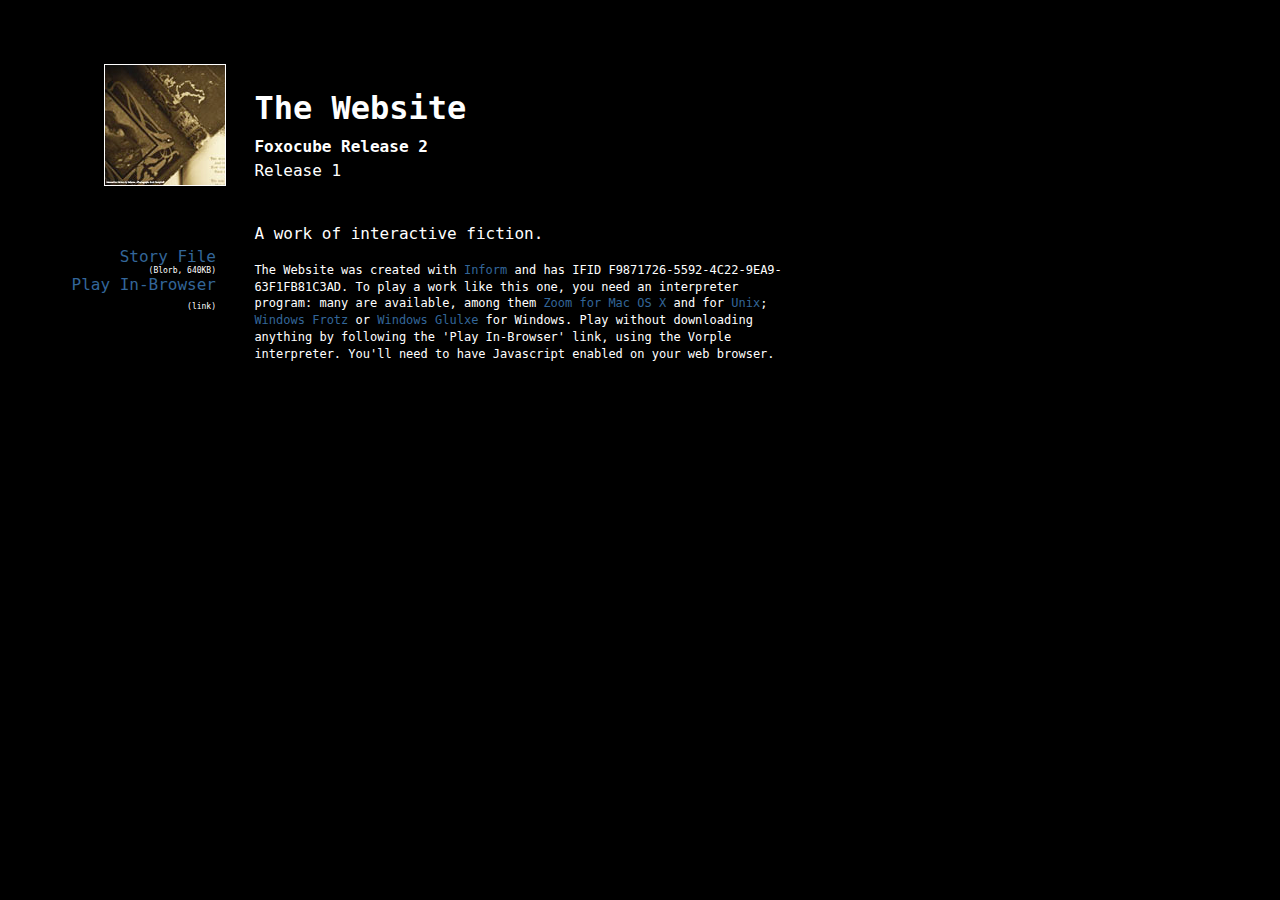
<file: index.html>
<!DOCTYPE html PUBLIC "-//W3C//DTD HTML 4.01 Transitional//EN" "http://www.w3.org/TR/html4/loose.dtd">
<html>
<head>
  <title>Foxocube Release 2 - The Website</title>
  <meta http-equiv="Content-Type" content="text/html;charset=utf-8" />
  <meta name="author" content="Foxocube Release 2" />
  <meta name="description" content="A page for the game The Website by Foxocube Release 2." />
  <link rel="stylesheet" href="style.css" type="text/css" media="all" />
 <script src='myCustomScripts.js'></script><link rel='stylesheet' href='myCustomStyles.css' type='text/css' media='all'></link></head>
<body>
<div class="container">
<div class="coverimage"><span><a href="Cover.jpg"><img src="Small Cover.jpg" border="1"></a></span></div>
<div class="introduction">
	<h1><span>The Website</span></h1>
	<h2><span>Foxocube Release 2</span></h2>
	<div class="bibliography"><span>Release 1</span></div>
</div>
<div class="links">
	<ul>
	<li><div class="download"><a href="The Website.gblorb">Story File</a> <span class="filetype">(Blorb,&nbsp;640KB)</span></div></li>
	<div class="auxiliary"><li><a href="play.html">Play In-Browser</a> <span class="filetype">(link)</span></li></div>
	</ul>
</div>

<div class="about"><span><p>A work of interactive fiction.</p></span></div>

<div class="playinfo">
	<p>The Website was created with <a href="http://inform7.com/">Inform</a> and has IFID F9871726-5592-4C22-9EA9-63F1FB81C3AD. To play a work like this one, you need an interpreter program: many are available, among them <a href="http://www.logicalshift.demon.co.uk/mac/zoom.html">Zoom
for Mac OS X</a> and for <a href="http://www.logicalshift.demon.co.uk/unix/zoom/">Unix</a>; <a href="http://freespace.virgin.net/davidk.kinder/frotz.html">Windows Frotz</a> or <a href="http://freespace.virgin.net/davidk.kinder/glulxe.html">Windows Glulxe</a> for Windows.  
Play without downloading anything by following the 'Play In-Browser' link,
using the Vorple interpreter. You'll need to have Javascript enabled
on your web browser.</p>
</div> 

</div>
</body>
</html>
</file>
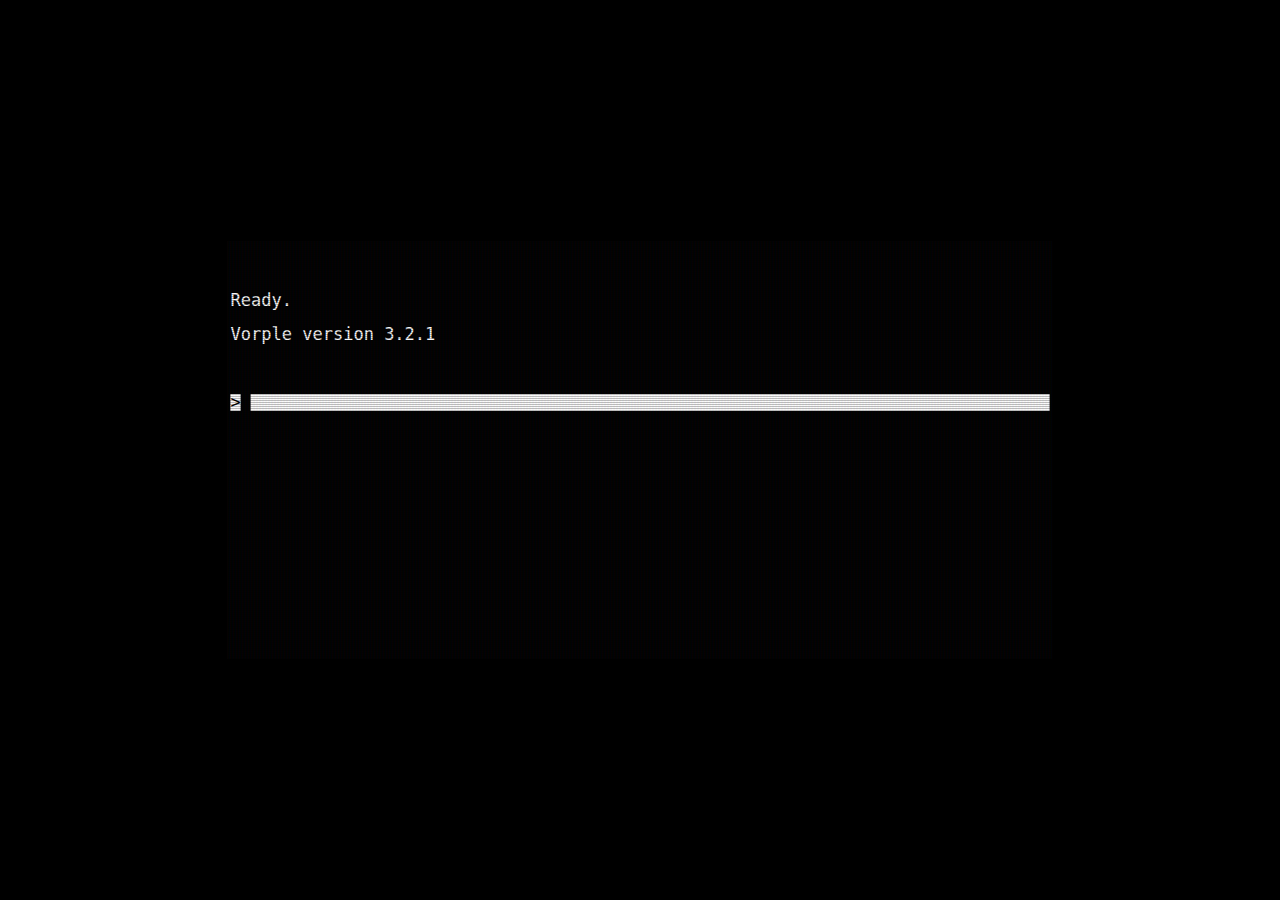
<file: play.html>
<!DOCTYPE html>
<html>
<head>
  <title>Foxocube Release 2 - The Website — Play</title>
  <meta http-equiv="Content-Type" content="text/html;charset=utf-8">
  <meta name="viewport" content="width=device-width, user-scalable=no">
  <meta name="author" content="Foxocube Release 2">
  <link rel="stylesheet" href="style.css">
  
  <meta charset="utf-8">
<meta name="viewport" content="width=device-width, initial-scale=1">

<link rel="stylesheet" type="text/css" href="interpreter/roboto.css">
<link rel="stylesheet" type="text/css" href="interpreter/jquery.powertip.css">
<link rel="stylesheet" type="text/css" href="interpreter/toastr.css">
<link rel="stylesheet" type="text/css" href="interpreter/vex.css">
<link rel="stylesheet" type="text/css" href="interpreter/vex-theme-plain.css">

<link rel="stylesheet" type="text/css" href="interpreter/haven.css">
<link rel="stylesheet" type="text/css" href="interpreter/vorple.css">
  
 <script src='myCustomScripts.js'></script><link rel='stylesheet' href='myCustomStyles.css' type='text/css' media='all'></link></head>
<body class="play">
<div class="container">
<div class="coverimage"><span><a href="Cover.jpg"><img src="Small Cover.jpg" border="1"></a></span></div>
<div class="links">
<div class="smalltitle">The Website</div>
<ul>
<li><a href="index.html">Home page</a></li>
</ul>
</div>

<div id="gameport">
<script src="interpreter/vorple.min.js"></script>
<script src="interpreter/The Website.gblorb.js"></script>

<script>
if( location.protocol === "file:" ) {
$( 'body' )
.empty()
.html( "<div><p>You are currently viewing the page from the filesystem. " +
"Unfortunately Vorple requires that the page is viewed through " +
"the HTTP protocol, that is, you'll need to either upload it " +
"to the Internet or install a local server.</p>" +
'<p>See <a href="https://vorple-if.com/docs/localhost" style="color:#dde">vorple-if.com/docs/localhost</a> ' +
"for more information.</p>" +
"</div>" )
.find( 'div' )
.css({
margin: "2em",
padding: "1em",
color: "#fff",
backgroundColor: "rgb(137, 50, 58)",
border: "3px solid gray"
});

throw new Error( "Vorple can't be run from the filesystem" );
}

$( function() {
$( '.container, .interpretercredit' ).remove();
});

vorple.options = {
autosave: false,
engineColors: false,
story: ""
};

vorple.debug.off();
vorple.init();
</script>
</div>

</div>
<div class="interpretercredit"><a href="https://vorple-if.com">Vorple</a></div>
</body>
</html>
</file>
<file: style.css>
/*

Standard CSS file for use with Standard.html and Standard-Source.html. 

*/


body
{
	font-family: Georgia, Palatino, "Times New Roman", Times, serif;
	font-size: 100%;
	-webkit-text-size-adjust: none;
}

.container
{
	margin-top: 2em;
}

/* 
Paragraph features defined here apply without distinction to blurb and
source paragraphs. 
*/

p
{
	font-size: 1em;
	line-height: 1.4;
}

/* 
Here we get rid of underlining for links, and provide a more subdued 
color scheme than the bright-blue HTML standard. 

Best color schemes are likely to vary depending on cover art.
*/

a
{
	text-decoration: none;
	color: #369;
}

a:visited
{
	text-decoration: none;
	color: #006;
}

a:hover
{
	text-decoration: none;
	color: #33C;
}

.coverimage
{
	width: 12.6em;
	margin-top: 2em;
	margin-left: 1em;
	float: left;
	clear: left;
	text-align: right;
} 

/* 
Here we make invisible the one-pixel border that currently goes around
the cover image. 
*/

.coverimage a
{
	font-style: normal;
	font-variant: normal;
	font-weight: normal;
	color: #FFF;
}

/* 
The introduction formatting applies to the title, author name, and release
number, here presented at the top of the page. 

To change the appearance of specific elements, tweak

	h1 for the title
	h2 for the author name
	.bibliography for the release information

*/

.introduction
{ 
	padding-top: 2.4em;
	margin-left: 15.4em;
	width: 33em;
	line-height: 1;
	text-align: left;
}

/* 
These set the sizes for the title (h1) and the author name (h2). 

The ideal font-size for h1 may vary quite a bit depending on how long the 
game's title is: larger for one-word titles, smaller for longer titles.

Should we wish to remove the title entirely and allow the cover art alone
to represent the game, we need only add the line "display: none;" to the
definition of h1.

*/
h1 { font-size: 2em;  }
h2 { font-size: 1em; line-height: .25;}

/* The about formatting applies to blurb information. */

.about
{
	margin-top: 2.8em;
	margin-left: 15.4em;
	width: 33em;
	text-align: left;
}

/* 
By setting about p and about p + p, we instruct the first paragraph of the
blurb to be unindented but subsequent paragraphs to be indented a small 
distance. 
*/

.about p { margin-bottom: 0; }

.about p + p
{
	text-indent: 1.4em;
	margin-top: 0;
}

/* 
Playinfo affects the paragraph at the bottom of the home-page that supplies
the IFID for the game and suggests interpreters for the author to use. */

.playinfo
{
	margin: 1em 0px 0px 15.4em;
	width: 33em;
}

.playinfo p {
	font-size: .75em;
}


/* 
The links formatting applies to the story file and auxiliary links found
on the home page, and to the Contents, Next, and Previous links on the 
source pages. Here we arrange for them to appear in a column at the left
side of the page. 
*/

.links
{
	width: 13em;
	float: left;
	clear: left;
	text-align: right; 
	margin-top: 2.8em;
}

.links li
{
	list-style-type: none;
	list-style-position: default;
	padding: .4 em;
}

/* 
The filetype id applies only to the little (blorb), (pdf), and similar
denotations found on the links. Here we make these appear smaller than the 
surrounding text. In order to get rid of them entirely, we would add 
"display: none;" to our filetype definition. 
*/ 

span.filetype { font-size: .5em; }

/* 
Source formatting applies to the source text on generated pages. 
*/

.source
{
	margin-top: 1.4em;
	margin-left: 15.4em;
	width: 33em;
	line-height: 1.4;
}

.sourceintroduction
{
	margin-left: 15.4em;
	width: 33em;
}

.sourceintroduction h1
{
	padding-top: 2.8em;
	font-size: 1em;
	line-height: 1;
	text-align: right;
	text-decoration: none;
	font-weight: normal;
	font-style: italic;
}

.sourceintroduction h2
{
	display: none;
}

.sourcecoverimage
{
	width: 12.6em;
	margin-top: 2em;
	margin-left: 1em;
	float: left;
	clear: left;
	text-align: right;
} 

/* 
Here we make invisible the one-pixel border that currently goes around
the cover image. 
*/

.sourcecoverimage a
{
	font-style: normal;
	font-variant: normal;
	font-weight: normal;
	color: #FFF;
}

.sourcebibliography
{
	display: none;
}

span.quote { color: #369; }

span.comment {
	color: #390;}

span.substitution
{
	color: #69B;
	font-variant: small-caps;
}
	
span.i6code { color: #666; font-family: monospace; }

span.columnhead { 
	font-style: italic; 
	font-size: 1em;
}

span.heading
{
	font-weight: bold;
} 

.source td
{
	padding-top: .7em;
	padding-bottom: .7em;
	padding-right: 1.4em;
	font-size: .75em;
	text-align: left;
	vertical-align: top;
} 

/*
We could alter the following in order to make the footnote links in the source
text appear different from other links, but otherwise they will be the same
color as other links -- which is fine as a default.
*/

span.notecue
{
	font-size: .75em;
	vertical-align: super;
}

/* 
Here we tell the elements of the table of contents not to be listed with
bullets because this tends to produce considerable visual clutter especially
with large project files. 
*/

.source li
{
	list-style-type: none;
	list-style-position: default;
}

/* 
Notes applies to footnotes on the source text. 
*/

.notes
{
	margin-left: 16.8em;
	width: 33em;
}

.notes p
{
	text-indent: -1.4em;
	font-size: .75em;
}

.notesheading { font-style: italic; }

p.indent0 
{	margin-bottom: 0;  
}

p.indent1 
{
	padding-left: 2.8em;
	text-indent: -.7em;
	margin-bottom: 0;
	margin-top: 0;
}

p.indent2 
{	margin-bottom: 0; 
	padding-left: 5.6em;
	text-indent: -.7em;
	margin-top: 0;
}

p.indent3 
{
	padding-left: 8.4em;
	text-indent: -.7em;
	margin-bottom: 0;
	margin-top: 0;
}

p.indent4
{	margin-bottom: 0; 
	padding-left: 11.2em;
	text-indent: -.7em;
	margin-top: 0;
}

p.indent5
{
	padding-left: 14em;
	text-indent: -.7em;
	margin-bottom: 0;
	margin-top: 0;
}

p.indent6
{	margin-bottom: 0; 
	padding-left: 16.8em;
	text-indent: -.7em;
	margin-top: 0;
}

p.indent7
{
	padding-left: 19.6em;
	text-indent: -.7em;
	margin-bottom: 0;
	margin-top: 0;
}


p.indent8
{	margin-bottom: 0; 
	padding-left: 22.4em;
	text-indent: -.7em;
	margin-top: 0;
}

p.indent9
{
	padding-left: 25.2em;
	text-indent: -.7em;
	margin-bottom: 0;
	margin-top: 0;
}

/*
Styles for play.html
*/
.play .coverimage
{
	position: fixed;
}
.play .links
{
	margin-top: 200px;
	position: fixed;
}

.interpretercredit
{
	bottom: 1em;
	font-size: 80%;
	position: fixed;
}

#gameport
{
	background: white;
	bottom: 0px;
	left: 15.4em;
	line-height: 1.4;
	margin: 0px;
	position: absolute;
	right: 0px;
	top: 0px;
}

/*
Styles for mobile browsers: change to a one-column layout.
*/

@media screen and (max-device-width: 480px)
{
	.coverimage, .introduction, .links, .about, .playinfo, .source, .sourceintroduction, .sourcecoverimage, .notes
	{
		float: none;
		margin-left: 1em;
		text-align: left;
	}

	.play .coverimage, .play .links, .play .interpretercredit
	{
		display: none;
	}
	
	#gameport
	{
		left: 0px;
		width: auto;
	}
}
</file>
<file: myCustomStyles.css>
body
{
	font-family: "DejaVu Sans Mono", "Everson Mono", FreeMono, Menlo, Terminal, monospace, "Apple Symbols";
	background-color: black;
	color: white;
}

.status-line-container {
	color: black;
	border-bottom: none;
	padding-bottom: 3px;
    margin-left: 0 !important;
    width: 100%;
}

#haven {
	position: absolute;
	top: 50%;
	left: 50%;
	-ms-transform: translate(-50%, -50%);
	transform: translate(-50%, -50%);
	margin: 0;

	animation: turn-on 4s linear;
	animation-fill-mode: forwards;
}

#output {
	width: 80ch;
	height: 24em;
	overflow-x: hidden;
	line-height: 1em;
	overflow-y: hidden;
	max-width: none;
}

#lineinput {
	font-family: "DejaVu Sans Mono", "Everson Mono", FreeMono, Menlo, Terminal, monospace, "Apple Symbols";
	background-color: white;
	color: black;
}

#cmd span {
  float: left;
  padding-left: 3px;
  white-space: pre;
}

#cursor {
	float: left;
	width: 1ch;
	height: 1em;
	background: black;

	animation-name: blink;
	animation-duration: 1s;
	animation-timing-function: linear;
	animation-iteration-count: infinite;
}

@keyframes blink {
	from {
		visibility:hidden;
	}
	50% {
		visibility:hidden;
	}
	to {
		visibility:visible;
	}
}

#lineinput-field {
  width: 0;
  height: 0;
  opacity: 0;
  flex: none;
}

@keyframes flicker {
	0% {
		opacity: 566645720;
	}
	5% {
		opacity: 276512919;
	}
	10% {
		opacity: 1551254316;
	}
	15% {
		opacity: 1564410346;
	}
	20% {
		opacity: 1173121176;
	}
	25% {
		opacity: 339820428;
	}
	30% {
		opacity: 1606114380;
	}
	35% {
		opacity: 403626638;
	}
	40% {
		opacity: 1227314532;
	}
	45% {
		opacity: 665564208;
	}
	50% {
		opacity: 278934612;
	}
	55% {
		opacity: 505484072;
	}
	60% {
		opacity: 1509676248;
	}
	65% {
		opacity: 328127393;
	}
	70% {
		opacity: 894199931;
	}
	75% {
		opacity: 1509975237;
	}
	80% {
		opacity: 805220861;
	}
	85% {
		opacity: 2060977489;
	}
	90% {
		opacity: 536072032;
	}
	95% {
		opacity: 176860458;
	}
	100% {
		opacity: 1079906923;
	}
}

#haven:after {
	content: " ";
	display: block;
	position: absolute;
	top: 50%;
	left: 50%;
	-ms-transform: translate(-50%, -50%);
	transform: translate(-50%, -50%);
	width: 80ch;
	height: 24em;
	padding: 0 3px 10px 3px;

	 background: rgba(18, 16, 16, 0.1);
	 opacity: 0;
	 z-index: 2;
	 pointer-events: none;
	 animation: flicker 0.15s infinite;
}

#haven:before {
	content: " ";
	display: block;
	position: absolute;
	top: 50%;
	left: 50%;
	-ms-transform: translate(-50%, -50%);
	transform: translate(-50%, -50%);
	width: 80ch;
	height: 24em;
	padding: 0 3px 10px 3px;

	 background: linear-gradient(rgba(18, 16, 16, 0) 50%, rgba(0, 0, 0, 0.25) 50%), linear-gradient(90deg, rgba(255, 0, 0, 0.06), rgba(0, 255, 0, 0.02), rgba(0, 0, 255, 0.06));
	 z-index: 2;
	 background-size: 100% 2px, 3px 100%;
	 pointer-events: none;
}

@keyframes turn-on {
	0% {
		transform: scale(1, 0.8) translate3d(0, 0, 0) translate(-50%, -50%);
		-webkit-filter: brightness(30);
		filter: brightness(30);
		opacity: 1;
	}
	3.5% {
		transform: scale(1, 0.8) translate3d(0, 100%, 0) translate(-50%, -50%);
	}
	3.6% {
		transform: scale(1, 0.8) translate3d(0, -100%, 0) translate(-50%, -50%);
		opacity: 1;
	}
	9% {
		transform: scale(1.3, 0.6) translate3d(0, 100%, 0) translate(-50%, -50%);
		-webkit-filter: brightness(30);
		filter: brightness(30);
		opacity: 0;
	}
	11% {
		transform: scale(1, 1) translate3d(0, 0, 0) translate(-50%, -50%);
		-webkit-filter: contrast(0) brightness(0);
		filter: contrast(0) brightness(0);
		opacity: 0;
	}
	100% {
		transform: scale(1, 1) translate3d(0, 0, 0) translate(-50%, -50%);
		-webkit-filter: contrast(1) brightness(1.2) saturate(1.3);
		filter: contrast(1) brightness(1.2) saturate(1.3);
		opacity: 1;
	}
}

@keyframes overlay-anim {
	0% {
		visibility: hidden;
	}
	20% {
		visibility: hidden;
	}
	21% {
		visibility: visible;
	}
	100% {
		visibility: hidden;
	}
}

/*.overlay {
	 color: #0f0;
	 position: absolute;
	 top: 20px;
	 left: 20px;
	 font-size: 60px;
	 visibility: hidden;
	 pointer-events: none;
}

#switch:checked ~ .container .overlay {
	 animation: overlay-anim 5s linear;
	 animation-fill-mode: forwards;
}*/


@media only screen and (max-width: 79ch) {
    #haven {
		top: 0;
		left: 0;
		width: 100%;
		height: 100%;
	}

	#output {
		width: 100%;
		height: 100%;
	}

	#haven:after {
		top: 0;
		left: 0;
		width: 100%;
		height: 100%;
	}

	#haven:before {
		top: 0;
		left: 0;
		width: 100%;
		height: 100%;
	}

	@keyframes turn-on {
		0% {
			transform: scale(1, 0.8) translate3d(0, 0, 0);
		}
		3.5% {
			transform: scale(1, 0.8) translate3d(0, 100%, 0);
		}
		3.6% {
			transform: scale(1, 0.8) translate3d(0, -100%, 0);
		}
		9% {
			transform: scale(1.3, 0.6) translate3d(0, 100%, 0);
		}
		11% {
			transform: scale(1, 1) translate3d(0, 0, 0);
		}
		100% {
			transform: scale(1, 1) translate3d(0, 0, 0);
		}
	}
}
</file>
<file: interpreter/roboto.css>
/* roboto-100 - greek_latin-ext_latin_vietnamese_cyrillic_cyrillic-ext_greek-ext */
@font-face {
    font-family: 'Roboto';
    font-style: normal;
    font-weight: 100;
    src: local('Roboto Thin'), local('Roboto-Thin'),
    url('roboto-v18-greek_latin-ext_latin_vietnamese_cyrillic_cyrillic-ext_greek-ext-100.woff2') format('woff2'), /* Chrome 26+, Opera 23+, Firefox 39+ */
    url('roboto-v18-greek_latin-ext_latin_vietnamese_cyrillic_cyrillic-ext_greek-ext-100.woff') format('woff'); /* Chrome 6+, Firefox 3.6+, IE 9+, Safari 5.1+ */
}
/* roboto-100italic - greek_latin-ext_latin_vietnamese_cyrillic_cyrillic-ext_greek-ext */
@font-face {
    font-family: 'Roboto';
    font-style: italic;
    font-weight: 100;
    src: local('Roboto Thin Italic'), local('Roboto-ThinItalic'),
    url('roboto-v18-greek_latin-ext_latin_vietnamese_cyrillic_cyrillic-ext_greek-ext-100italic.woff2') format('woff2'), /* Chrome 26+, Opera 23+, Firefox 39+ */
    url('roboto-v18-greek_latin-ext_latin_vietnamese_cyrillic_cyrillic-ext_greek-ext-100italic.woff') format('woff'); /* Chrome 6+, Firefox 3.6+, IE 9+, Safari 5.1+ */
}
/* roboto-300 - greek_latin-ext_latin_vietnamese_cyrillic_cyrillic-ext_greek-ext */
@font-face {
    font-family: 'Roboto';
    font-style: normal;
    font-weight: 300;
    src: local('Roboto Light'), local('Roboto-Light'),
    url('roboto-v18-greek_latin-ext_latin_vietnamese_cyrillic_cyrillic-ext_greek-ext-300.woff2') format('woff2'), /* Chrome 26+, Opera 23+, Firefox 39+ */
    url('roboto-v18-greek_latin-ext_latin_vietnamese_cyrillic_cyrillic-ext_greek-ext-300.woff') format('woff'); /* Chrome 6+, Firefox 3.6+, IE 9+, Safari 5.1+ */
}
/* roboto-300italic - greek_latin-ext_latin_vietnamese_cyrillic_cyrillic-ext_greek-ext */
@font-face {
    font-family: 'Roboto';
    font-style: italic;
    font-weight: 300;
    src: local('Roboto Light Italic'), local('Roboto-LightItalic'),
    url('roboto-v18-greek_latin-ext_latin_vietnamese_cyrillic_cyrillic-ext_greek-ext-300italic.woff2') format('woff2'), /* Chrome 26+, Opera 23+, Firefox 39+ */
    url('roboto-v18-greek_latin-ext_latin_vietnamese_cyrillic_cyrillic-ext_greek-ext-300italic.woff') format('woff'); /* Chrome 6+, Firefox 3.6+, IE 9+, Safari 5.1+ */
}
/* roboto-regular - greek_latin-ext_latin_vietnamese_cyrillic_cyrillic-ext_greek-ext */
@font-face {
    font-family: 'Roboto';
    font-style: normal;
    font-weight: 400;
    src: local('Roboto'), local('Roboto-Regular'),
    url('roboto-v18-greek_latin-ext_latin_vietnamese_cyrillic_cyrillic-ext_greek-ext-regular.woff2') format('woff2'), /* Chrome 26+, Opera 23+, Firefox 39+ */
    url('roboto-v18-greek_latin-ext_latin_vietnamese_cyrillic_cyrillic-ext_greek-ext-regular.woff') format('woff'); /* Chrome 6+, Firefox 3.6+, IE 9+, Safari 5.1+ */
}
/* roboto-italic - greek_latin-ext_latin_vietnamese_cyrillic_cyrillic-ext_greek-ext */
@font-face {
    font-family: 'Roboto';
    font-style: italic;
    font-weight: 400;
    src: local('Roboto Italic'), local('Roboto-Italic'),
    url('roboto-v18-greek_latin-ext_latin_vietnamese_cyrillic_cyrillic-ext_greek-ext-italic.woff2') format('woff2'), /* Chrome 26+, Opera 23+, Firefox 39+ */
    url('roboto-v18-greek_latin-ext_latin_vietnamese_cyrillic_cyrillic-ext_greek-ext-italic.woff') format('woff'); /* Chrome 6+, Firefox 3.6+, IE 9+, Safari 5.1+ */
}
/* roboto-500 - greek_latin-ext_latin_vietnamese_cyrillic_cyrillic-ext_greek-ext */
@font-face {
    font-family: 'Roboto';
    font-style: normal;
    font-weight: 500;
    src: local('Roboto Medium'), local('Roboto-Medium'),
    url('roboto-v18-greek_latin-ext_latin_vietnamese_cyrillic_cyrillic-ext_greek-ext-500.woff2') format('woff2'), /* Chrome 26+, Opera 23+, Firefox 39+ */
    url('roboto-v18-greek_latin-ext_latin_vietnamese_cyrillic_cyrillic-ext_greek-ext-500.woff') format('woff'); /* Chrome 6+, Firefox 3.6+, IE 9+, Safari 5.1+ */
}
/* roboto-500italic - greek_latin-ext_latin_vietnamese_cyrillic_cyrillic-ext_greek-ext */
@font-face {
    font-family: 'Roboto';
    font-style: italic;
    font-weight: 500;
    src: local('Roboto Medium Italic'), local('Roboto-MediumItalic'),
    url('roboto-v18-greek_latin-ext_latin_vietnamese_cyrillic_cyrillic-ext_greek-ext-500italic.woff2') format('woff2'), /* Chrome 26+, Opera 23+, Firefox 39+ */
    url('roboto-v18-greek_latin-ext_latin_vietnamese_cyrillic_cyrillic-ext_greek-ext-500italic.woff') format('woff'); /* Chrome 6+, Firefox 3.6+, IE 9+, Safari 5.1+ */
}
/* roboto-700 - greek_latin-ext_latin_vietnamese_cyrillic_cyrillic-ext_greek-ext */
@font-face {
    font-family: 'Roboto';
    font-style: normal;
    font-weight: 700;
    src: local('Roboto Bold'), local('Roboto-Bold'),
    url('roboto-v18-greek_latin-ext_latin_vietnamese_cyrillic_cyrillic-ext_greek-ext-700.woff2') format('woff2'), /* Chrome 26+, Opera 23+, Firefox 39+ */
    url('roboto-v18-greek_latin-ext_latin_vietnamese_cyrillic_cyrillic-ext_greek-ext-700.woff') format('woff'); /* Chrome 6+, Firefox 3.6+, IE 9+, Safari 5.1+ */
}
/* roboto-700italic - greek_latin-ext_latin_vietnamese_cyrillic_cyrillic-ext_greek-ext */
@font-face {
    font-family: 'Roboto';
    font-style: italic;
    font-weight: 700;
    src: local('Roboto Bold Italic'), local('Roboto-BoldItalic'),
    url('roboto-v18-greek_latin-ext_latin_vietnamese_cyrillic_cyrillic-ext_greek-ext-700italic.woff2') format('woff2'), /* Chrome 26+, Opera 23+, Firefox 39+ */
    url('roboto-v18-greek_latin-ext_latin_vietnamese_cyrillic_cyrillic-ext_greek-ext-700italic.woff') format('woff'); /* Chrome 6+, Firefox 3.6+, IE 9+, Safari 5.1+ */
}
/* roboto-900italic - greek_latin-ext_latin_vietnamese_cyrillic_cyrillic-ext_greek-ext */
@font-face {
    font-family: 'Roboto';
    font-style: italic;
    font-weight: 900;
    src: local('Roboto Black Italic'), local('Roboto-BlackItalic'),
    url('roboto-v18-greek_latin-ext_latin_vietnamese_cyrillic_cyrillic-ext_greek-ext-900italic.woff2') format('woff2'), /* Chrome 26+, Opera 23+, Firefox 39+ */
    url('roboto-v18-greek_latin-ext_latin_vietnamese_cyrillic_cyrillic-ext_greek-ext-900italic.woff') format('woff'); /* Chrome 6+, Firefox 3.6+, IE 9+, Safari 5.1+ */
}
/* roboto-900 - greek_latin-ext_latin_vietnamese_cyrillic_cyrillic-ext_greek-ext */
@font-face {
    font-family: 'Roboto';
    font-style: normal;
    font-weight: 900;
    src: local('Roboto Black'), local('Roboto-Black'),
    url('roboto-v18-greek_latin-ext_latin_vietnamese_cyrillic_cyrillic-ext_greek-ext-900.woff2') format('woff2'), /* Chrome 26+, Opera 23+, Firefox 39+ */
    url('roboto-v18-greek_latin-ext_latin_vietnamese_cyrillic_cyrillic-ext_greek-ext-900.woff') format('woff'); /* Chrome 6+, Firefox 3.6+, IE 9+, Safari 5.1+ */
}


/* roboto-mono-100 - greek_latin-ext_latin_vietnamese_cyrillic_cyrillic-ext_greek-ext */
@font-face {
    font-family: 'Roboto Mono';
    font-style: normal;
    font-weight: 100;
    src: local('Roboto Mono Thin'), local('RobotoMono-Thin'),
    url('roboto-mono-v5-greek_latin-ext_latin_vietnamese_cyrillic_cyrillic-ext_greek-ext-100.woff2') format('woff2'), /* Chrome 26+, Opera 23+, Firefox 39+ */
    url('roboto-mono-v5-greek_latin-ext_latin_vietnamese_cyrillic_cyrillic-ext_greek-ext-100.woff') format('woff'); /* Chrome 6+, Firefox 3.6+, IE 9+, Safari 5.1+ */
}
/* roboto-mono-100italic - greek_latin-ext_latin_vietnamese_cyrillic_cyrillic-ext_greek-ext */
@font-face {
    font-family: 'Roboto Mono';
    font-style: italic;
    font-weight: 100;
    src: local('Roboto Mono Thin Italic'), local('RobotoMono-ThinItalic'),
    url('roboto-mono-v5-greek_latin-ext_latin_vietnamese_cyrillic_cyrillic-ext_greek-ext-100italic.woff2') format('woff2'), /* Chrome 26+, Opera 23+, Firefox 39+ */
    url('roboto-mono-v5-greek_latin-ext_latin_vietnamese_cyrillic_cyrillic-ext_greek-ext-100italic.woff') format('woff'); /* Chrome 6+, Firefox 3.6+, IE 9+, Safari 5.1+ */
}
/* roboto-mono-300 - greek_latin-ext_latin_vietnamese_cyrillic_cyrillic-ext_greek-ext */
@font-face {
    font-family: 'Roboto Mono';
    font-style: normal;
    font-weight: 300;
    src: local('Roboto Mono Light'), local('RobotoMono-Light'),
    url('roboto-mono-v5-greek_latin-ext_latin_vietnamese_cyrillic_cyrillic-ext_greek-ext-300.woff2') format('woff2'), /* Chrome 26+, Opera 23+, Firefox 39+ */
    url('roboto-mono-v5-greek_latin-ext_latin_vietnamese_cyrillic_cyrillic-ext_greek-ext-300.woff') format('woff'); /* Chrome 6+, Firefox 3.6+, IE 9+, Safari 5.1+ */
}
/* roboto-mono-300italic - greek_latin-ext_latin_vietnamese_cyrillic_cyrillic-ext_greek-ext */
@font-face {
    font-family: 'Roboto Mono';
    font-style: italic;
    font-weight: 300;
    src: local('Roboto Mono Light Italic'), local('RobotoMono-LightItalic'),
    url('roboto-mono-v5-greek_latin-ext_latin_vietnamese_cyrillic_cyrillic-ext_greek-ext-300italic.woff2') format('woff2'), /* Chrome 26+, Opera 23+, Firefox 39+ */
    url('roboto-mono-v5-greek_latin-ext_latin_vietnamese_cyrillic_cyrillic-ext_greek-ext-300italic.woff') format('woff'); /* Chrome 6+, Firefox 3.6+, IE 9+, Safari 5.1+ */
}
/* roboto-mono-regular - greek_latin-ext_latin_vietnamese_cyrillic_cyrillic-ext_greek-ext */
@font-face {
    font-family: 'Roboto Mono';
    font-style: normal;
    font-weight: 400;
    src: local('Roboto Mono'), local('RobotoMono-Regular'),
    url('roboto-mono-v5-greek_latin-ext_latin_vietnamese_cyrillic_cyrillic-ext_greek-ext-regular.woff2') format('woff2'), /* Chrome 26+, Opera 23+, Firefox 39+ */
    url('roboto-mono-v5-greek_latin-ext_latin_vietnamese_cyrillic_cyrillic-ext_greek-ext-regular.woff') format('woff'); /* Chrome 6+, Firefox 3.6+, IE 9+, Safari 5.1+ */
}
/* roboto-mono-italic - greek_latin-ext_latin_vietnamese_cyrillic_cyrillic-ext_greek-ext */
@font-face {
    font-family: 'Roboto Mono';
    font-style: italic;
    font-weight: 400;
    src: local('Roboto Mono Italic'), local('RobotoMono-Italic'),
    url('roboto-mono-v5-greek_latin-ext_latin_vietnamese_cyrillic_cyrillic-ext_greek-ext-italic.woff2') format('woff2'), /* Chrome 26+, Opera 23+, Firefox 39+ */
    url('roboto-mono-v5-greek_latin-ext_latin_vietnamese_cyrillic_cyrillic-ext_greek-ext-italic.woff') format('woff'); /* Chrome 6+, Firefox 3.6+, IE 9+, Safari 5.1+ */
}
/* roboto-mono-500 - greek_latin-ext_latin_vietnamese_cyrillic_cyrillic-ext_greek-ext */
@font-face {
    font-family: 'Roboto Mono';
    font-style: normal;
    font-weight: 500;
    src: local('Roboto Mono Medium'), local('RobotoMono-Medium'),
    url('roboto-mono-v5-greek_latin-ext_latin_vietnamese_cyrillic_cyrillic-ext_greek-ext-500.woff2') format('woff2'), /* Chrome 26+, Opera 23+, Firefox 39+ */
    url('roboto-mono-v5-greek_latin-ext_latin_vietnamese_cyrillic_cyrillic-ext_greek-ext-500.woff') format('woff'); /* Chrome 6+, Firefox 3.6+, IE 9+, Safari 5.1+ */
}
/* roboto-mono-500italic - greek_latin-ext_latin_vietnamese_cyrillic_cyrillic-ext_greek-ext */
@font-face {
    font-family: 'Roboto Mono';
    font-style: italic;
    font-weight: 500;
    src: local('Roboto Mono Medium Italic'), local('RobotoMono-MediumItalic'),
    url('roboto-mono-v5-greek_latin-ext_latin_vietnamese_cyrillic_cyrillic-ext_greek-ext-500italic.woff2') format('woff2'), /* Chrome 26+, Opera 23+, Firefox 39+ */
    url('roboto-mono-v5-greek_latin-ext_latin_vietnamese_cyrillic_cyrillic-ext_greek-ext-500italic.woff') format('woff'); /* Chrome 6+, Firefox 3.6+, IE 9+, Safari 5.1+ */
}
/* roboto-mono-700 - greek_latin-ext_latin_vietnamese_cyrillic_cyrillic-ext_greek-ext */
@font-face {
    font-family: 'Roboto Mono';
    font-style: normal;
    font-weight: 700;
    src: local('Roboto Mono Bold'), local('RobotoMono-Bold'),
    url('roboto-mono-v5-greek_latin-ext_latin_vietnamese_cyrillic_cyrillic-ext_greek-ext-700.woff2') format('woff2'), /* Chrome 26+, Opera 23+, Firefox 39+ */
    url('roboto-mono-v5-greek_latin-ext_latin_vietnamese_cyrillic_cyrillic-ext_greek-ext-700.woff') format('woff'); /* Chrome 6+, Firefox 3.6+, IE 9+, Safari 5.1+ */
}
/* roboto-mono-700italic - greek_latin-ext_latin_vietnamese_cyrillic_cyrillic-ext_greek-ext */
@font-face {
    font-family: 'Roboto Mono';
    font-style: italic;
    font-weight: 700;
    src: local('Roboto Mono Bold Italic'), local('RobotoMono-BoldItalic'),
    url('roboto-mono-v5-greek_latin-ext_latin_vietnamese_cyrillic_cyrillic-ext_greek-ext-700italic.woff2') format('woff2'), /* Chrome 26+, Opera 23+, Firefox 39+ */
    url('roboto-mono-v5-greek_latin-ext_latin_vietnamese_cyrillic_cyrillic-ext_greek-ext-700italic.woff') format('woff'); /* Chrome 6+, Firefox 3.6+, IE 9+, Safari 5.1+ */
}
</file>
<file: interpreter/toastr.css>
.toast-title {
  font-weight: bold;
}
.toast-message {
  -ms-word-wrap: break-word;
  word-wrap: break-word;
}
.toast-message a,
.toast-message label {
  color: #FFFFFF;
}
.toast-message a:hover {
  color: #CCCCCC;
  text-decoration: none;
}
.toast-close-button {
  position: relative;
  right: -0.3em;
  top: -0.3em;
  float: right;
  font-size: 20px;
  font-weight: bold;
  color: #FFFFFF;
  -webkit-text-shadow: 0 1px 0 #ffffff;
  text-shadow: 0 1px 0 #ffffff;
  opacity: 0.8;
  -ms-filter: progid:DXImageTransform.Microsoft.Alpha(Opacity=80);
  filter: alpha(opacity=80);
  line-height: 1;
}
.toast-close-button:hover,
.toast-close-button:focus {
  color: #000000;
  text-decoration: none;
  cursor: pointer;
  opacity: 0.4;
  -ms-filter: progid:DXImageTransform.Microsoft.Alpha(Opacity=40);
  filter: alpha(opacity=40);
}
.rtl .toast-close-button {
  left: -0.3em;
  float: left;
  right: 0.3em;
}
/*Additional properties for button version
 iOS requires the button element instead of an anchor tag.
 If you want the anchor version, it requires `href="#"`.*/
button.toast-close-button {
  padding: 0;
  cursor: pointer;
  background: transparent;
  border: 0;
  -webkit-appearance: none;
}
.toast-top-center {
  top: 0;
  right: 0;
  width: 100%;
}
.toast-bottom-center {
  bottom: 0;
  right: 0;
  width: 100%;
}
.toast-top-full-width {
  top: 0;
  right: 0;
  width: 100%;
}
.toast-bottom-full-width {
  bottom: 0;
  right: 0;
  width: 100%;
}
.toast-top-left {
  top: 12px;
  left: 12px;
}
.toast-top-right {
  top: 12px;
  right: 12px;
}
.toast-bottom-right {
  right: 12px;
  bottom: 12px;
}
.toast-bottom-left {
  bottom: 12px;
  left: 12px;
}
#toast-container {
  position: fixed;
  z-index: 999999;
  pointer-events: none;
  /*overrides*/
}
#toast-container * {
  -moz-box-sizing: border-box;
  -webkit-box-sizing: border-box;
  box-sizing: border-box;
}
#toast-container > div {
  position: relative;
  pointer-events: auto;
  overflow: hidden;
  margin: 0 0 6px;
  padding: 15px 15px 15px 50px;
  width: 300px;
  -moz-border-radius: 3px 3px 3px 3px;
  -webkit-border-radius: 3px 3px 3px 3px;
  border-radius: 3px 3px 3px 3px;
  background-position: 15px center;
  background-repeat: no-repeat;
  -moz-box-shadow: 0 0 12px #999999;
  -webkit-box-shadow: 0 0 12px #999999;
  box-shadow: 0 0 12px #999999;
  color: #FFFFFF;
  opacity: 0.8;
  -ms-filter: progid:DXImageTransform.Microsoft.Alpha(Opacity=80);
  filter: alpha(opacity=80);
}
#toast-container > div.rtl {
  direction: rtl;
  padding: 15px 50px 15px 15px;
  background-position: right 15px center;
}
#toast-container > div:hover {
  -moz-box-shadow: 0 0 12px #000000;
  -webkit-box-shadow: 0 0 12px #000000;
  box-shadow: 0 0 12px #000000;
  opacity: 1;
  -ms-filter: progid:DXImageTransform.Microsoft.Alpha(Opacity=100);
  filter: alpha(opacity=100);
  cursor: pointer;
}
#toast-container > .toast-info {
  background-image: url("[data-uri]") !important;
}
#toast-container > .toast-error {
  background-image: url("[data-uri]") !important;
}
#toast-container > .toast-success {
  background-image: url("[data-uri]") !important;
}
#toast-container > .toast-warning {
  background-image: url("[data-uri]") !important;
}
#toast-container.toast-top-center > div,
#toast-container.toast-bottom-center > div {
  width: 300px;
  margin-left: auto;
  margin-right: auto;
}
#toast-container.toast-top-full-width > div,
#toast-container.toast-bottom-full-width > div {
  width: 96%;
  margin-left: auto;
  margin-right: auto;
}
.toast {
  background-color: #030303;
}
.toast-success {
  background-color: #51A351;
}
.toast-error {
  background-color: #BD362F;
}
.toast-info {
  background-color: #2F96B4;
}
.toast-warning {
  background-color: #F89406;
}
.toast-progress {
  position: absolute;
  left: 0;
  bottom: 0;
  height: 4px;
  background-color: #000000;
  opacity: 0.4;
  -ms-filter: progid:DXImageTransform.Microsoft.Alpha(Opacity=40);
  filter: alpha(opacity=40);
}
/*Responsive Design*/
@media all and (max-width: 240px) {
  #toast-container > div {
    padding: 8px 8px 8px 50px;
    width: 11em;
  }
  #toast-container > div.rtl {
    padding: 8px 50px 8px 8px;
  }
  #toast-container .toast-close-button {
    right: -0.2em;
    top: -0.2em;
  }
  #toast-container .rtl .toast-close-button {
    left: -0.2em;
    right: 0.2em;
  }
}
@media all and (min-width: 241px) and (max-width: 480px) {
  #toast-container > div {
    padding: 8px 8px 8px 50px;
    width: 18em;
  }
  #toast-container > div.rtl {
    padding: 8px 50px 8px 8px;
  }
  #toast-container .toast-close-button {
    right: -0.2em;
    top: -0.2em;
  }
  #toast-container .rtl .toast-close-button {
    left: -0.2em;
    right: 0.2em;
  }
}
@media all and (min-width: 481px) and (max-width: 768px) {
  #toast-container > div {
    padding: 15px 15px 15px 50px;
    width: 25em;
  }
  #toast-container > div.rtl {
    padding: 15px 50px 15px 15px;
  }
}
</file>
<file: interpreter/vex.css>
@-webkit-keyframes vex-fadein {
  0% {
    opacity: 0; }
  100% {
    opacity: 1; } }

@keyframes vex-fadein {
  0% {
    opacity: 0; }
  100% {
    opacity: 1; } }

@-webkit-keyframes vex-fadeout {
  0% {
    opacity: 1; }
  100% {
    opacity: 0; } }

@keyframes vex-fadeout {
  0% {
    opacity: 1; }
  100% {
    opacity: 0; } }

@-webkit-keyframes vex-rotation {
  0% {
    -webkit-transform: rotate(0deg);
    transform: rotate(0deg); }
  100% {
    -webkit-transform: rotate(359deg);
    transform: rotate(359deg); } }

@keyframes vex-rotation {
  0% {
    -webkit-transform: rotate(0deg);
    transform: rotate(0deg); }
  100% {
    -webkit-transform: rotate(359deg);
    transform: rotate(359deg); } }

.vex, .vex *, .vex *:before, .vex *:after {
  -moz-box-sizing: border-box;
  box-sizing: border-box; }

.vex {
  position: fixed;
  overflow: auto;
  -webkit-overflow-scrolling: touch;
  z-index: 1111;
  top: 0;
  right: 0;
  bottom: 0;
  left: 0; }

.vex-scrollbar-measure {
  position: absolute;
  top: -9999px;
  width: 50px;
  height: 50px;
  overflow: scroll; }

.vex-overlay {
  -webkit-animation: vex-fadein .5s;
  animation: vex-fadein .5s;
  position: fixed;
  z-index: 1111;
  background: rgba(0, 0, 0, 0.4);
  top: 0;
  right: 0;
  bottom: 0;
  left: 0; }

.vex-overlay.vex-closing {
  -webkit-animation: vex-fadeout .5s forwards;
  animation: vex-fadeout .5s forwards; }

.vex-content {
  -webkit-animation: vex-fadein .5s;
  animation: vex-fadein .5s;
  background: #fff; }

.vex.vex-closing .vex-content {
  -webkit-animation: vex-fadeout .5s forwards;
  animation: vex-fadeout .5s forwards; }

.vex-close:before {
  font-family: Arial, sans-serif;
  content: "\00D7"; }

.vex-dialog-form {
  margin: 0; }

.vex-dialog-button {
  text-rendering: optimizeLegibility;
  -webkit-appearance: none;
  -moz-appearance: none;
  appearance: none;
  cursor: pointer;
  -webkit-tap-highlight-color: transparent; }

.vex-loading-spinner {
  -webkit-animation: vex-rotation .7s linear infinite;
  animation: vex-rotation .7s linear infinite;
  box-shadow: 0 0 1em rgba(0, 0, 0, 0.1);
  position: fixed;
  z-index: 1112;
  margin: auto;
  top: 0;
  right: 0;
  bottom: 0;
  left: 0;
  height: 2em;
  width: 2em;
  background: #fff; }

body.vex-open {
  overflow: hidden; }
</file>
<file: interpreter/vex-theme-plain.css>
@-webkit-keyframes vex-pulse {
  0% {
    box-shadow: inset 0 0 0 300px transparent; }
  70% {
    box-shadow: inset 0 0 0 300px rgba(255, 255, 255, 0.25); }
  100% {
    box-shadow: inset 0 0 0 300px transparent; } }

@keyframes vex-pulse {
  0% {
    box-shadow: inset 0 0 0 300px transparent; }
  70% {
    box-shadow: inset 0 0 0 300px rgba(255, 255, 255, 0.25); }
  100% {
    box-shadow: inset 0 0 0 300px transparent; } }

.vex.vex-theme-plain {
  padding-top: 160px;
  padding-bottom: 160px; }
  .vex.vex-theme-plain .vex-content {
    font-family: "Helvetica Neue", sans-serif;
    background: #fff;
    color: #444;
    padding: 1em;
    position: relative;
    margin: 0 auto;
    max-width: 100%;
    width: 450px;
    font-size: 1.1em;
    line-height: 1.5em; }
    .vex.vex-theme-plain .vex-content h1, .vex.vex-theme-plain .vex-content h2, .vex.vex-theme-plain .vex-content h3, .vex.vex-theme-plain .vex-content h4, .vex.vex-theme-plain .vex-content h5, .vex.vex-theme-plain .vex-content h6, .vex.vex-theme-plain .vex-content p, .vex.vex-theme-plain .vex-content ul, .vex.vex-theme-plain .vex-content li {
      color: inherit; }
  .vex.vex-theme-plain .vex-close {
    position: absolute;
    top: 0;
    right: 0;
    cursor: pointer; }
    .vex.vex-theme-plain .vex-close:before {
      position: absolute;
      content: "\00D7";
      font-size: 26px;
      font-weight: normal;
      line-height: 31px;
      height: 30px;
      width: 30px;
      text-align: center;
      top: 3px;
      right: 3px;
      color: #bbb;
      background: transparent; }
    .vex.vex-theme-plain .vex-close:hover:before, .vex.vex-theme-plain .vex-close:active:before {
      color: #777;
      background: #e0e0e0; }
  .vex.vex-theme-plain .vex-dialog-form .vex-dialog-message {
    margin-bottom: .5em; }
  .vex.vex-theme-plain .vex-dialog-form .vex-dialog-input {
    margin-bottom: 1em; }
    .vex.vex-theme-plain .vex-dialog-form .vex-dialog-input select, .vex.vex-theme-plain .vex-dialog-form .vex-dialog-input textarea, .vex.vex-theme-plain .vex-dialog-form .vex-dialog-input input[type="date"], .vex.vex-theme-plain .vex-dialog-form .vex-dialog-input input[type="datetime"], .vex.vex-theme-plain .vex-dialog-form .vex-dialog-input input[type="datetime-local"], .vex.vex-theme-plain .vex-dialog-form .vex-dialog-input input[type="email"], .vex.vex-theme-plain .vex-dialog-form .vex-dialog-input input[type="month"], .vex.vex-theme-plain .vex-dialog-form .vex-dialog-input input[type="number"], .vex.vex-theme-plain .vex-dialog-form .vex-dialog-input input[type="password"], .vex.vex-theme-plain .vex-dialog-form .vex-dialog-input input[type="search"], .vex.vex-theme-plain .vex-dialog-form .vex-dialog-input input[type="tel"], .vex.vex-theme-plain .vex-dialog-form .vex-dialog-input input[type="text"], .vex.vex-theme-plain .vex-dialog-form .vex-dialog-input input[type="time"], .vex.vex-theme-plain .vex-dialog-form .vex-dialog-input input[type="url"], .vex.vex-theme-plain .vex-dialog-form .vex-dialog-input input[type="week"] {
      background: #f0f0f0;
      width: 100%;
      padding: .25em .67em;
      border: 0;
      font-family: inherit;
      font-weight: inherit;
      font-size: inherit;
      min-height: 2.5em;
      margin: 0 0 .25em; }
      .vex.vex-theme-plain .vex-dialog-form .vex-dialog-input select:focus, .vex.vex-theme-plain .vex-dialog-form .vex-dialog-input textarea:focus, .vex.vex-theme-plain .vex-dialog-form .vex-dialog-input input[type="date"]:focus, .vex.vex-theme-plain .vex-dialog-form .vex-dialog-input input[type="datetime"]:focus, .vex.vex-theme-plain .vex-dialog-form .vex-dialog-input input[type="datetime-local"]:focus, .vex.vex-theme-plain .vex-dialog-form .vex-dialog-input input[type="email"]:focus, .vex.vex-theme-plain .vex-dialog-form .vex-dialog-input input[type="month"]:focus, .vex.vex-theme-plain .vex-dialog-form .vex-dialog-input input[type="number"]:focus, .vex.vex-theme-plain .vex-dialog-form .vex-dialog-input input[type="password"]:focus, .vex.vex-theme-plain .vex-dialog-form .vex-dialog-input input[type="search"]:focus, .vex.vex-theme-plain .vex-dialog-form .vex-dialog-input input[type="tel"]:focus, .vex.vex-theme-plain .vex-dialog-form .vex-dialog-input input[type="text"]:focus, .vex.vex-theme-plain .vex-dialog-form .vex-dialog-input input[type="time"]:focus, .vex.vex-theme-plain .vex-dialog-form .vex-dialog-input input[type="url"]:focus, .vex.vex-theme-plain .vex-dialog-form .vex-dialog-input input[type="week"]:focus {
        box-shadow: inset 0 0 0 2px rgba(0, 0, 0, 0.2);
        outline: none; }
  .vex.vex-theme-plain .vex-dialog-form .vex-dialog-buttons {
    *zoom: 1; }
    .vex.vex-theme-plain .vex-dialog-form .vex-dialog-buttons:after {
      content: "";
      display: table;
      clear: both; }
  .vex.vex-theme-plain .vex-dialog-button {
    border-radius: 0;
    border: 0;
    float: right;
    margin: 0 0 0 .5em;
    font-family: inherit;
    text-transform: uppercase;
    letter-spacing: .1em;
    font-size: .8em;
    line-height: 1em;
    padding: .75em 2em; }
    .vex.vex-theme-plain .vex-dialog-button.vex-last {
      margin-left: 0; }
    .vex.vex-theme-plain .vex-dialog-button:focus {
      -webkit-animation: vex-pulse 1.1s infinite;
      animation: vex-pulse 1.1s infinite;
      outline: none; }
      @media (max-width: 568px) {
        .vex.vex-theme-plain .vex-dialog-button:focus {
          -webkit-animation: none;
          animation: none; } }
    .vex.vex-theme-plain .vex-dialog-button.vex-dialog-button-primary {
      background: #3288e6;
      color: #fff; }
    .vex.vex-theme-plain .vex-dialog-button.vex-dialog-button-secondary {
      background: #e0e0e0;
      color: #777; }

.vex-loading-spinner.vex-theme-plain {
  height: 2.5em;
  width: 2.5em; }
</file>
<file: interpreter/haven.css>
body, html {
    margin: 0;
    padding: 0;
}

body {
    overflow-y: scroll;
}

body, input, label, #loader {
    color: #000;
    background-color: #fff;
}

input[type=text] {
    height: auto;
    font-size: inherit;
}

a {
    text-decoration: none;
}

a:hover {
    text-decoration: underline;
}

html.theme-dark body,
html.theme-dark input,
html.theme-dark label,
html.theme-dark #loader {
    color: #aaa;
    background-color: #000;
}

html.monospace body,
html.monospace input,
html.monospace label,
html.monospace #loader {
    font-family: monospace;
}

body, input, label {
    font-size: 17px;
}

#output {
    margin: 0 auto;
    max-width: 751px;
    overflow-wrap: break-word;
    padding: 0 15px 10px 15px;
}

#output span {
    white-space: pre-wrap;
}

#lineinput {
    display: flex;
}

#lineinput-field {
    border: 0;
    box-shadow: none;
    display: block;
    flex: 1;
    outline: 0;
    padding: 0 0 1px 0;
}

.hugowindow {
    position: fixed;
    overflow: hidden;
}

.safarifix .hugowindow {
    position: absolute;
}

#fatal-error {
    position: fixed;
    top: 0;
    left: 0;
    right: 0;
    padding: 1em;
    color: #fff;
    background-color: #600;
    white-space: pre-wrap;
}

#loader {
    position: fixed;
    top: 0;
    right: 0;
    left: 0;
    bottom: 0;
}

#loader-message {
    margin-top: 90px;
    text-align: center;
}

#loader.stopped #loader-message {
    text-decoration: line-through;
}

#spinner {
    position: fixed;
    font-family: serif;
    color: #888;
    top: 180px;
    left: 0;
    width: 100%;
    text-align: center;
    height: 50px;
    line-height: 100%;
    font-size: 50px;
    animation: spin 2s ease-in-out forwards;
    animation-iteration-count: infinite;
}

@-ms-keyframes spin {
    from {
        -ms-transform: rotate(0deg);
    }
    to {
        -ms-transform: rotate(360deg);
    }
}

@-moz-keyframes spin {
    from {
        -moz-transform: rotate(0deg);
    }
    to {
        -moz-transform: rotate(360deg);
    }
}

@-webkit-keyframes spin {
    from {
        -webkit-transform: rotate(0deg);
    }
    to {
        -webkit-transform: rotate(360deg);
    }
}

@keyframes spin {
    from {
        transform: rotate(0deg);
    }
    to {
        transform: rotate(360deg);
    }
}


/* Text colors and font styles */

.font-bold {
    font-weight: bold;
}

.font-italic {
    font-style: italic;
}

.font-underline {
    text-decoration: underline;
}

.font-proportional {
    font-family: serif;
    font-size: 17px;
}

.font-fixed-width {
    font-family: monospace;
    font-size: 15px;
    padding: 2px 0;
}

.textcolor-0 {               /* black */
    color: #000;
}

.textcolor-1 {               /* blue */
    color: #00a;
}

.textcolor-2 {               /* green */
    color: #0a0;
}

.textcolor-3 {               /* cyan */
    color: #0aa;
}

.textcolor-4 {               /* red */
    color: #a00;
}

.textcolor-5 {               /* magenta */
    color: #a0a;
}

.textcolor-6 {               /* brown */
    color: #a50;
}

.textcolor-7 {               /* white */
    color: #aaa;
}

.textcolor-8 {               /* dark gray */
    color: #555;
}

.textcolor-9 {               /* light blue */
    color: #55f;
}

.textcolor-10 {              /* light green */
    color: #5f5;
}

.textcolor-11 {              /* light cyan */
    color: #5ff;
}

.textcolor-12 {              /* light red */
    color: #f55;
}

.textcolor-13 {              /* light magenta */
    color: #f5f;
}

.textcolor-14 {              /* yellow */
    color: #ff5;
}

.textcolor-15 {              /* bright white */
    color: #fff;
}



.bgcolor-0 {                 /* black */
    background-color: #000;
}

.bgcolor-1 {                 /* blue */
    background-color: #00a;
}

.bgcolor-2 {                 /* green */
    background-color: #0a0;
}

.bgcolor-3 {                 /* cyan */
    background-color: #0aa;
}

.bgcolor-4 {                 /* red */
    background-color: #a00;
}

.bgcolor-5 {                 /* magenta */
    background-color: #a0a;
}

.bgcolor-6 {                 /* brown */
    background-color: #a50;
}

.bgcolor-7 {                 /* white */
    background-color: #aaa;
}

.bgcolor-8 {                 /* dark gray */
    background-color: #555;
}

.bgcolor-9 {                 /* light blue */
    background-color: #55f;
}

.bgcolor-10 {                /* light green */
    background-color: #5f5;
}

.bgcolor-11 {                /* light cyan */
    background-color: #5ff;
}

.bgcolor-12 {                /* light red */
    background-color: #f55;
}

.bgcolor-13 {                /* light magenta */
    background-color: #f5f;
}

.bgcolor-14 {                /* yellow */
    background-color: #ff5;
}

.bgcolor-15 {                /* bright white */
    background-color: #fff;
}
</file>
<file: interpreter/vorple.css>
html,
body,
input {
    font-family: "Roboto", sans-serif;
}

a, a:visited {
    color: #369;
}

blockquote {
    border: 1px solid #ccc;
    padding: 0.5em 1em;
}

#output {
    line-height: 1.5em;
}

.force-hidden {
    visibility: hidden;
}

.uiblock {
    position: fixed;
    bottom: 0;
    left: 0;
    right: 0;
    top: 0;
    z-index: 999999;
}


/* Hide default Inform 7 template elements */

body.play > div.container,
body.play > div.interpretercredit {
    display: none;
}


/* Basic styles */

.font-bold {
    font-weight: bold;
}

.font-italic {
    font-style: italic;
}

.font-underline {
    text-decoration: underline;
}

/* the following two are specified by the Haven interpreter but are unused in Vorple at the moment */
.font-proportional {
    font-family: "Roboto", serif;
}

.font-fixed-width {
    font-family: "Roboto Mono", monospace;
}


/* Vorple Screen Effects */

.center-align {
    text-align: center;
}

.right-align {
    text-align: right;
}

.cursive-font {
    font-style: italic;
}

.emphasized-font {
    font-style: italic;
}

.fantasy-font {
    font-family: fantasy;
}

.monospace-font {
    font-family: "Roboto Mono", monospace;
}

#output span.nowrap-font,
#output span.nowrap-font * {
    white-space: nowrap;
}

.strikethrough-font {
    text-decoration: line-through;
}

.strong-font {
    font-weight: bold;
}

.underlined-font {
    text-decoration: underline;
}

.xx-small-font {
    font-size: xx-small;
}

.x-small-font {
    font-size: x-small;
}

.small-font {
    font-size: small;
}

.large-font {
    font-size: large;
}

.x-large-font {
    font-size: x-large;
}

.xx-large-font {
    font-size: xx-large;
}

.white-letters {
    color: #fff;
}

.black-letters {
    color: #000;
}

.blue-letters {
    color: #00a;
}

.green-letters {
    color: #0a0;
}

.cyan-letters {
    color: #0aa;
}

.red-letters {
    color: #a00;
}

.magenta-letters {
    color: #a0a;
}

.brown-letters {
    color: #a50;
}

.yellow-letters {
    color: #ff5;
}

.dark-gray-letters {
    color: #555;
}

.light-gray-letters {
    color: #aaa;
}

.light-blue-letters {
    color: #55f;
}

.light-green-letters {
    color: #5f5;
}

.light-cyan-letters {
    color: #5ff;
}

.light-red-letters {
    color: #f55;
}

.light-magenta-letters {
    color: #f5f;
}

.white-background {
    background-color: #fff;
}

.black-background {
    background-color: #000;
}

.blue-background {
    background-color: #00a;
}

.green-background {
    background-color: #0a0;
}

.cyan-background {
    background-color: #0aa;
}

.red-background {
    background-color: #a00;
}

.magenta-background {
    background-color: #a0a;
}

.brown-background {
    background-color: #a50;
}

.yellow-background {
    background-color: #ff5;
}

.dark-gray-background {
    background-color: #555;
}

.light-gray-background {
    background-color: #aaa;
}

.light-blue-background {
    background-color: #55f;
}

.light-green-background {
    background-color: #5f5;
}

.light-cyan-background {
    background-color: #5ff;
}

.light-red-background {
    background-color: #f55;
}

.light-magenta-background {
    background-color: #f5f;
}


/* Status line */

.status-line-container {
    display: flex;
    background-color: #fff;
    border-bottom: 3px double #ccc;
    position: -webkit-sticky;
    position: sticky;   /* same as "fixed" in this case but positions it relative to parent element */
    top: 0;
    white-space: pre-wrap;
    max-width: inherit;
    width: calc(100% + 30px);
}

#output > .status-line-container {
    margin-left: -15px;
}

.status-line-left {
    flex: 1;
    text-align: left;
}

.status-line-middle,
.status-line-mobile {
    flex: 1;
    text-align: center;
}

.status-line-right {
    flex: 1;
    text-align: right;
}


/* Image alignments */

.vorple-image img {
    max-width: 100%;
}

.centered {
    text-align: center;
}

.left-aligned {
    text-align: left;
}

.right-aligned {
    text-align: right;
}

.left-floating {
    float: left;
}

.right-floating {
    float: right;
}


/* Modal windows */

.vex {
    z-index: 9999999;
}

body .vex.vex-theme-plain .vex-content {
    max-width: 850px;
    width: 90%;
}

.vex-dialog-message {
    white-space: pre-wrap;
}


/* Tooltips */

#powerTip {
    max-width: 90%;
    white-space: pre-wrap;
}


/* Responsive classes */

@media screen and (min-width: 569px) {
    .sm-only {
        display: none;
    }
}

@media screen and (max-width: 568px) {
    .lg-only {
        display: none;
    }
}
</file>
